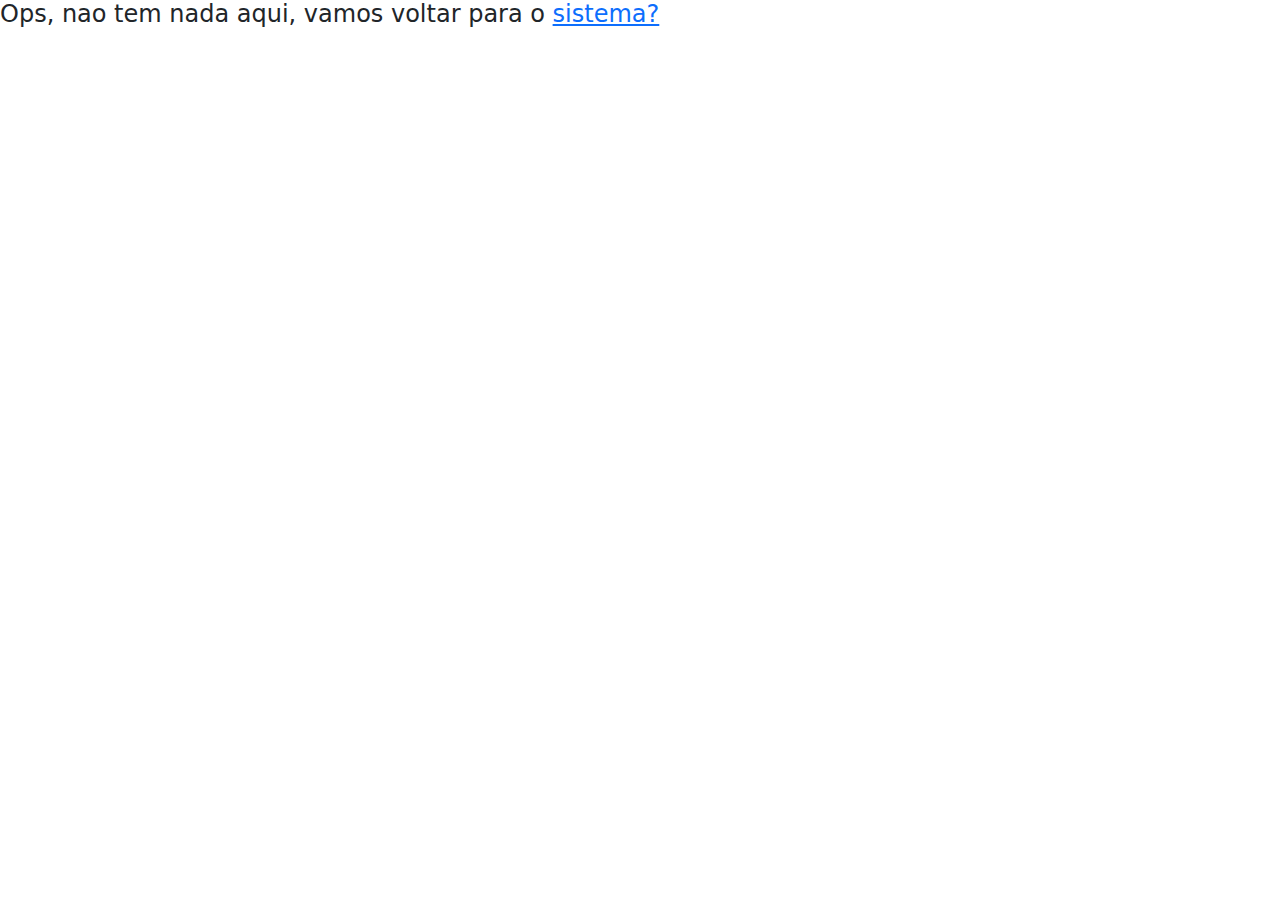
<file: app/templates/page_404.html>
<!doctype html>
<html>
<head>
    <link href="../static/bootstrap.css" rel="stylesheet" />
    <title>Comprar e vender</title>
</head>

<body>
    <h4> Ops, nao tem nada aqui, vamos voltar para o
    <a href={{url_for("index")}}>sistema?</a></h4>
</body>

</html>
</file>
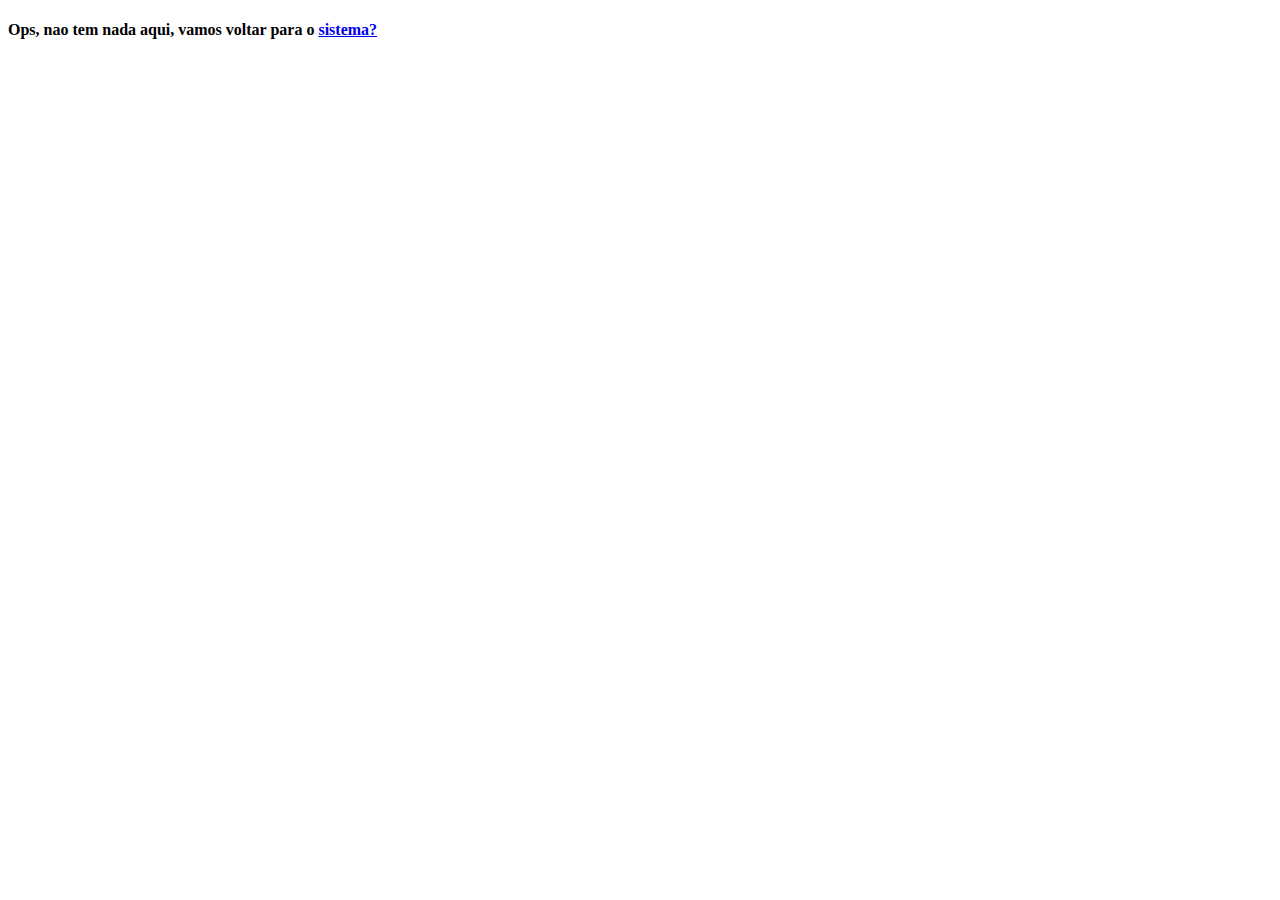
<file: flask/app/templates/pagnaoencontrada.html>
<!doctype html>
<html>
<head> 
    <title>BBB - Comprar e vender</title>
</head>

<body>
    <h4> Ops, nao tem nada aqui, vamos voltar para o
    <a href={{url_for("index")}}>sistema?</a></h4>
</body>

</html>
</file>
